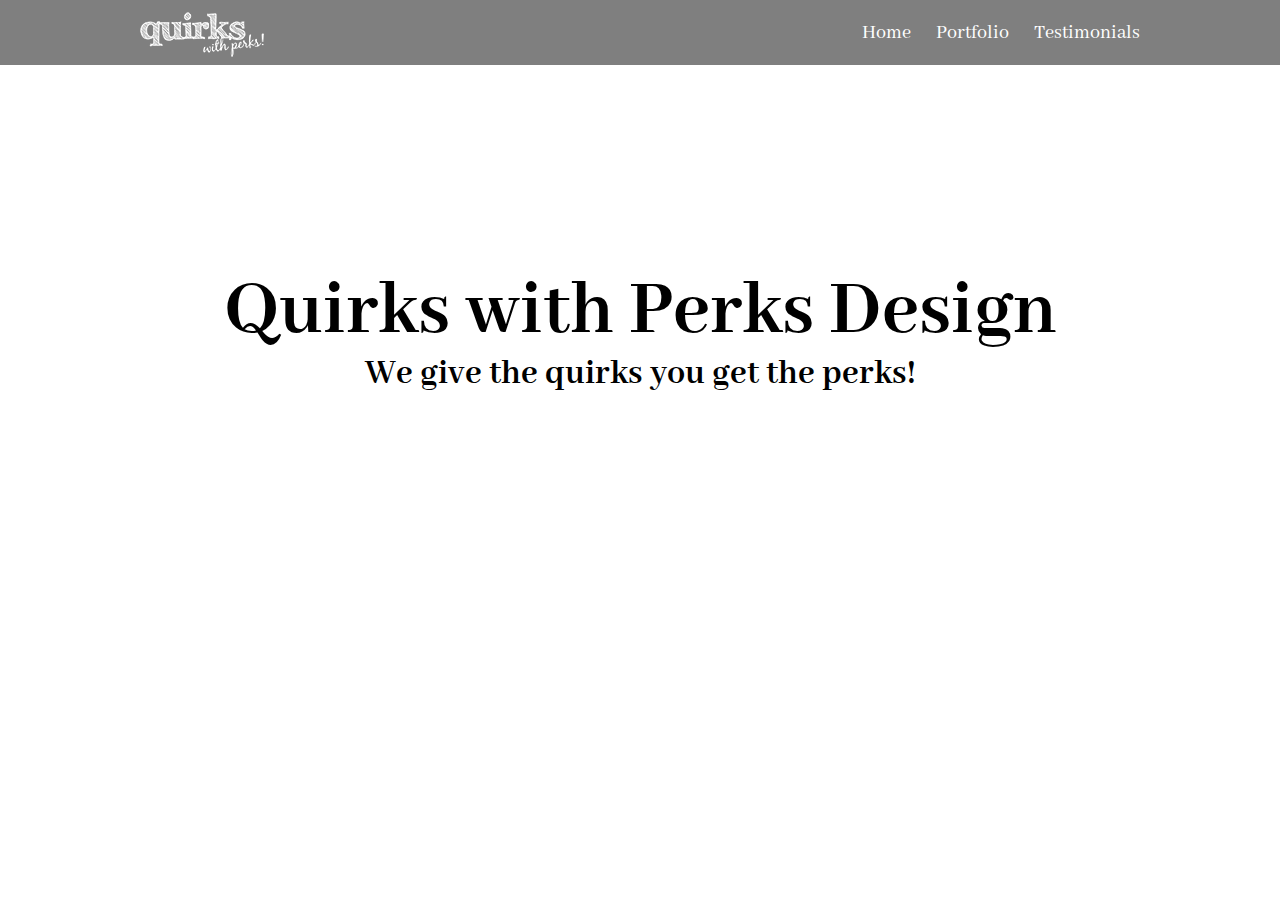
<file: index.html>
<!DOCTYPE html>
<html lang="en">
<head>
   <title>Quirks with Perks!</title>

   <meta name"viewport" content="width=device-width, initial-scale=1">
   <meta charset="utf-8">
   <link rel="shortcut icon" href="/images/logo-icon.png">
   <link rel="stylesheet" href="style.css">
</head>

<body>
   <div class="main">
      <div id="landing">
         <div class="header">
            <div class="container">
               <nav>
                  <img class="logo" src="images/logo-white.png" />
                     <ul>
                        <li><a href="index.html">Home</a></li>
                        <li><a href="portfolio.html">Portfolio</a></li>
                        <li><a href="testimonials.html">Testimonials</a></li>
                     </ul>
               </nav>
            </div>
         </div>
         <span>
            <h1>Quirks with Perks Design</h1>
         </span>
         <span>
            <h2>We give the quirks you get the perks!</h2>
         </span>
      </div>
   </div>

</body>

</html>
</file>
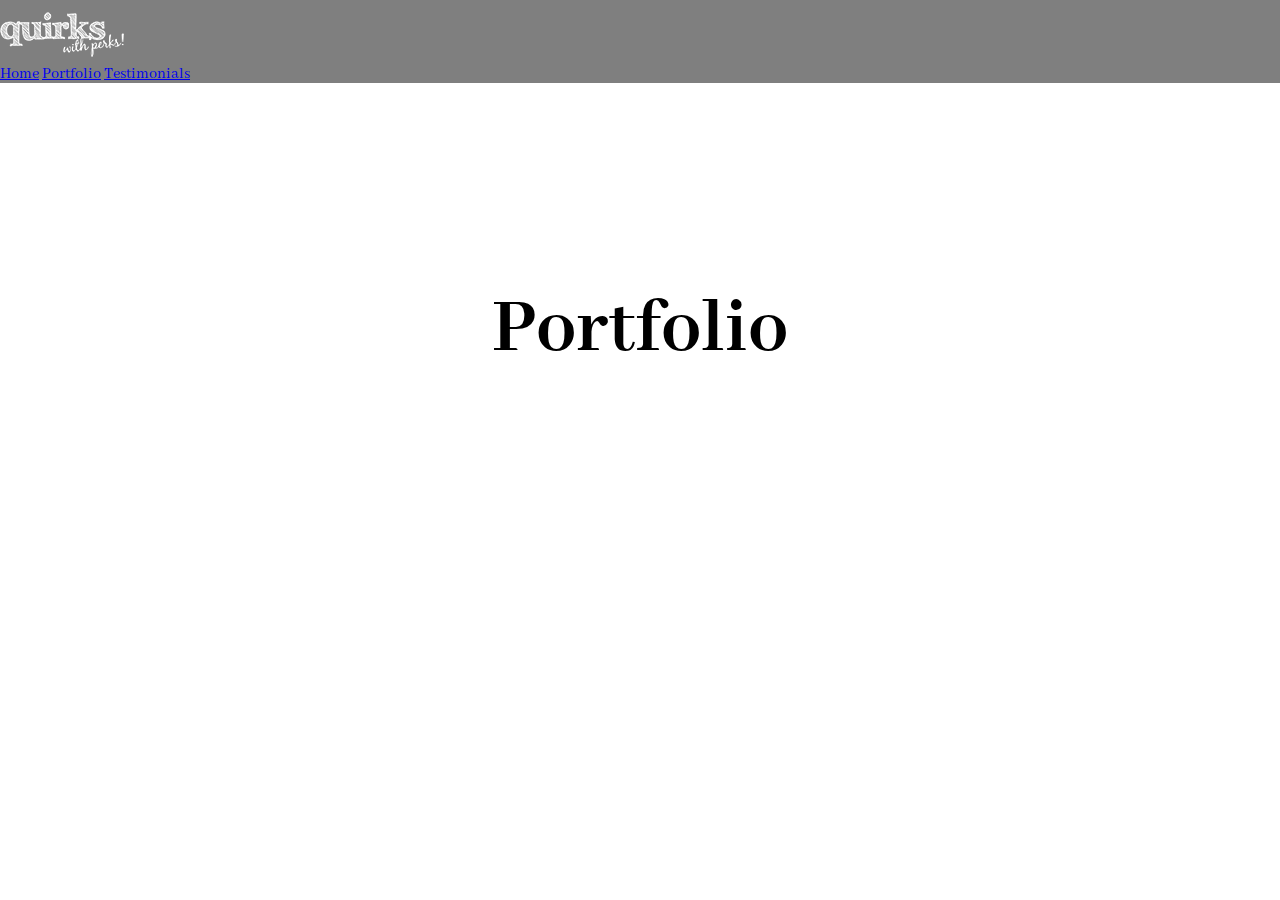
<file: portfolio.html>
<!DOCTYPE html>
<html lang="en">
<head>
   <title>Quirks with Perks!</title>

   <meta name"viewport" content="width=device-width, initial-scale=1">
   <meta charset="utf-8">
   <link rel="shortcut icon" href="/images/logo-icon.png">
   <link rel="stylesheet" href="style.css">
</head>
<body>
   <div id="head">
      <div class="header">
         <img class="logo" src="images/logo-white.png" />
         <nav>
            <a class="navbar" href="index.html">Home</a>
            <a class="navbar" href="portfolio.html">Portfolio</a>
            <a class="navbar" href="testimonials.html">Testimonials</a>
         </nav>
      </div>

      <span>
         <h1>Portfolio</h1>
      </span>

   </div>
</body>

</html>
</file>
<file: style.css>
@import url('https://fonts.googleapis.com/css?family=Abhaya+Libre');

body {
	margin: 0px;
	font-family: "Abhaya Libre", serif;
}

.main {
	height: 700px;
	background-image: url("https://static.pexels.com/photos/30360/pexels-photo-30360.jpg");
	background-position: center center;
	background-repeat: no-repeat;
	background-size: cover;
}

@media screen and (min-width: 1000px) {
	.container {
		/*--height: 700px;--*/
		width: 1000px;
		margin: 0 auto;
	}
}

.header {
	margin-top: 0px;
	width: 100%;
	float: left;
	background-color: rgba(0, 0, 0, 0.5);
}

.logo {

	margin-top: 10px;
}

nav {
	width: 100%;
	float: left;
}

nav ul {
	float: right;
	margin-top: 21px;
}

nav li {
	float: left;
	list-style-type: none;
}

nav li a {
	color: #FFF;
	font-size: 20px;
	margin-left: 25px;
	text-decoration: none;
}

nav li a:hover {
	text-decoration: underline;
}

span {
	width: 100%;
}

h1 {
	font-size: 80px;
	color: #000;
	text-align: center;
	clear: both;
	padding-top: 200px;
}

h2 {
	font-size: 36px;
	color: #000;
	text-align: center;
	clear: both;
	margin-top: -60px;
}

/* Header Section */

#head {
	width: 100%;
	height: 350px;
	background-image: url('https://static.pexels.com/photos/8781/landscape-trees-winter-8781.jpg');
	background-position: center center;
	background-repeat: no-repeat;
	background-size: cover;
}
</file>
